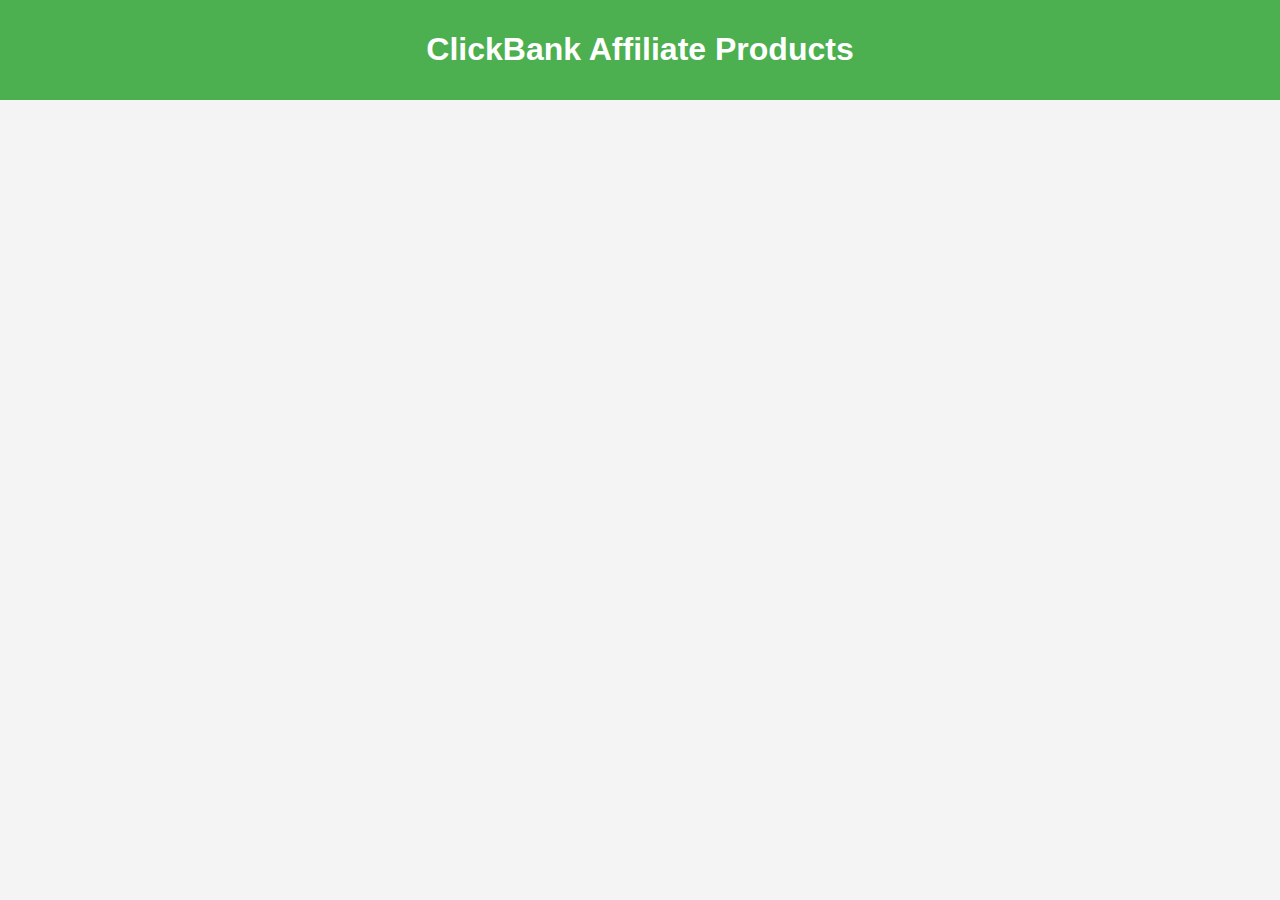
<file: clickbank-products.html>
<!DOCTYPE html>
<html lang="en">
<head>
    <meta charset="UTF-8">
    <meta name="viewport" content="width=device-width, initial-scale=1.0">
    <title>ClickBank Affiliate Products</title>
    <style>
        /* Same CSS as above */
        body {
            font-family: Arial, sans-serif;
            margin: 0;
            padding: 0;
            background-color: #f4f4f4;
        }
        header {
            background-color: #4CAF50;
            color: white;
            text-align: center;
            padding: 10px 0;
        }
        .product-container {
            display: grid;
            grid-template-columns: repeat(auto-fill, minmax(250px, 1fr));
            gap: 20px;
            padding: 20px;
        }
        .product-card {
            background-color: white;
            border: 1px solid #ddd;
            padding: 15px;
            text-align: center;
            border-radius: 10px;
        }
        .product-card img {
            max-width: 100%;
            height: auto;
        }
        .product-title {
            font-size: 1.2em;
            margin: 10px 0;
        }
        .product-price {
            color: #333;
        }
        .affiliate-link {
            display: inline-block;
            margin-top: 10px;
            padding: 10px 20px;
            background-color: #4CAF50;
            color: white;
            text-decoration: none;
            border-radius: 5px;
        }
        .affiliate-link:hover {
            background-color: #45a049;
        }
    </style>
</head>
<body>

<header>
    <h1>ClickBank Affiliate Products</h1>
</header>

<div class="product-container" id="clickbank-products">
    <!-- Products will be loaded
</file>
